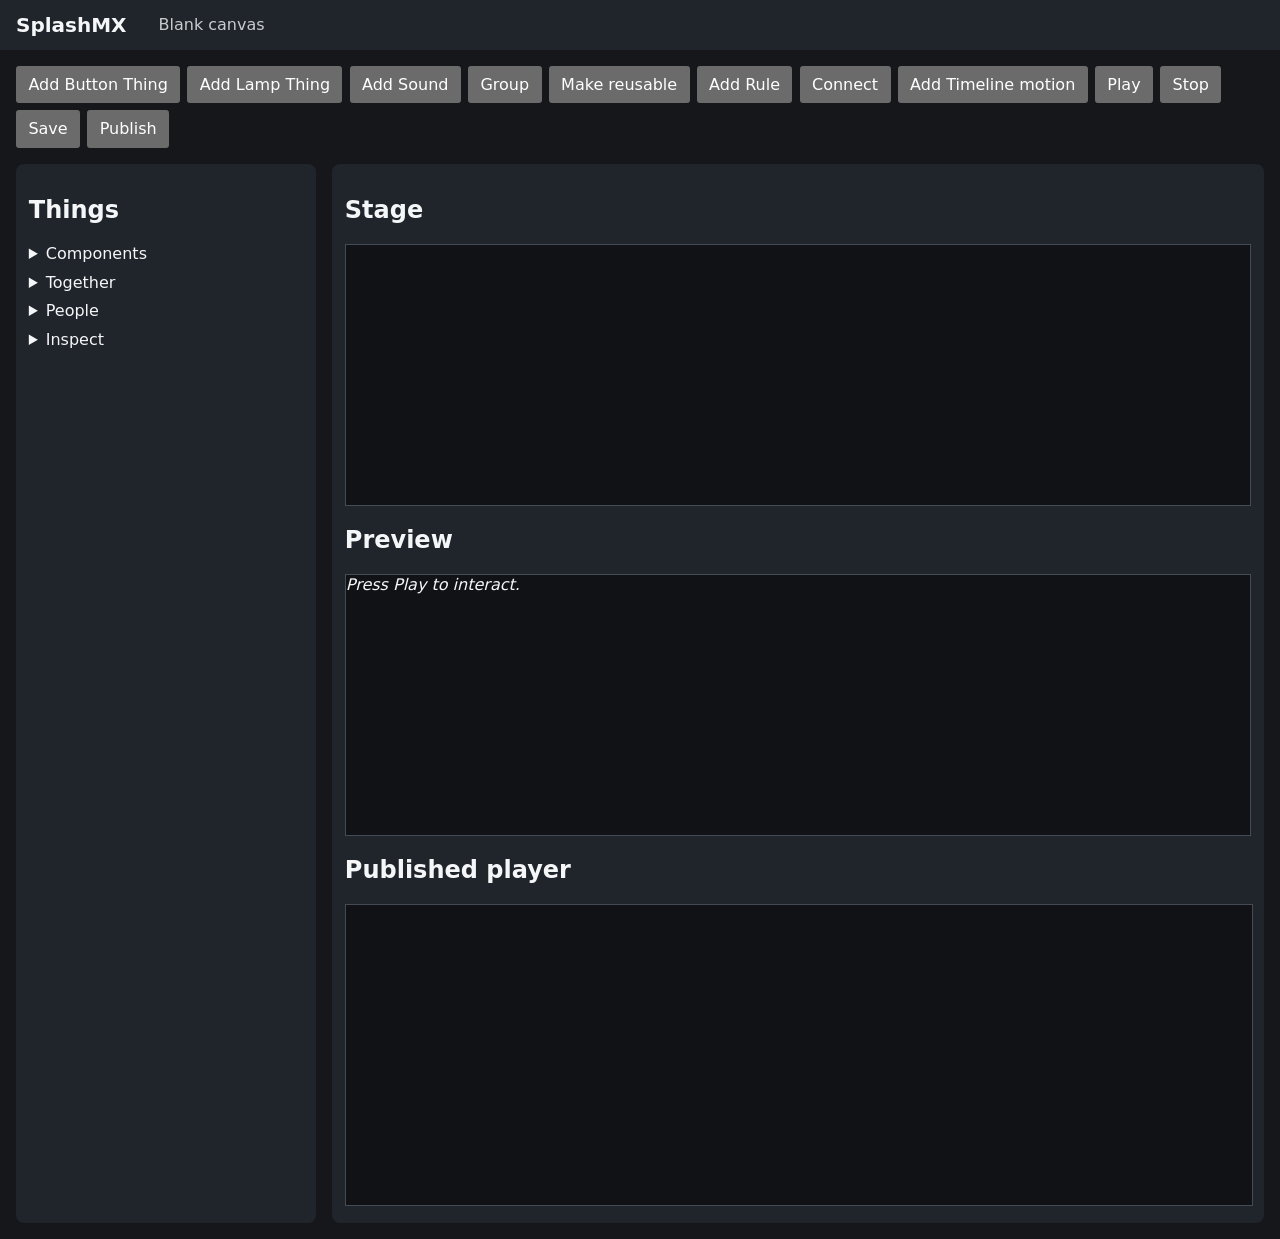
<file: experiments/smx-019-browser-vertical-slice/index.html>
<!doctype html>
<html lang="en">
<head>
  <meta charset="utf-8">
  <meta name="viewport" content="width=device-width,initial-scale=1">
  <title>SplashMX Browser Slice</title>
  <link rel="stylesheet" href="./styles.css">
</head>
<body>
  <header>
    <h1>SplashMX</h1>
    <span id="status" role="status">Blank canvas</span>
  </header>
  <main>
    <section class="toolbar" aria-label="Create and edit">
      <button data-action="add-button">Add Button Thing</button>
      <button data-action="add-lamp">Add Lamp Thing</button>
      <button data-action="add-media">Add Sound</button>
      <button data-action="group">Group</button>
      <button data-action="reuse">Make reusable</button>
      <button data-action="rule">Add Rule</button>
      <button data-action="connect">Connect</button>
      <button data-action="timeline">Add Timeline motion</button>
      <button data-action="play">Play</button>
      <button data-action="stop">Stop</button>
      <button data-action="save">Save</button>
      <button data-action="publish">Publish</button>
    </section>

    <section class="workspace">
      <aside>
        <h2>Things</h2>
        <ol id="thing-list"></ol>
        <details>
          <summary>Components</summary>
          <div id="components">No reusable parts yet.</div>
        </details>
        <details>
          <summary>Together</summary>
          <label>Play style
            <select id="together-preset">
              <option value="local">Local only</option>
              <option value="per_player">One per player</option>
              <option value="shared">Shared</option>
              <option value="authority_controlled">Authority controlled</option>
            </select>
          </label>
          <details>
            <summary>Advanced</summary>
            <label>Control <input id="network-control" readonly></label>
            <label>Authority <input id="network-authority" readonly></label>
            <label>Sharing <input id="network-replication" readonly></label>
            <label>Relevance <input id="network-relevance" readonly></label>
          </details>
        </details>
        <details>
          <summary>People</summary>
          <button data-action="presence">Show collaborator</button>
          <button data-action="conflict">Add competing edit</button>
          <div id="people"></div>
        </details>
        <details>
          <summary>Inspect</summary>
          <pre id="inspect"></pre>
        </details>
      </aside>
      <section>
        <h2>Stage</h2>
        <div id="stage" aria-label="Stage"></div>
        <h2>Preview</h2>
        <div id="preview" aria-label="Preview"><em>Press Play to interact.</em></div>
        <h2>Published player</h2>
        <iframe id="player-frame" title="Published creation player"></iframe>
      </section>
    </section>
  </main>
  <script type="module" src="./editor.mjs"></script>
</body>
</html>
</file>
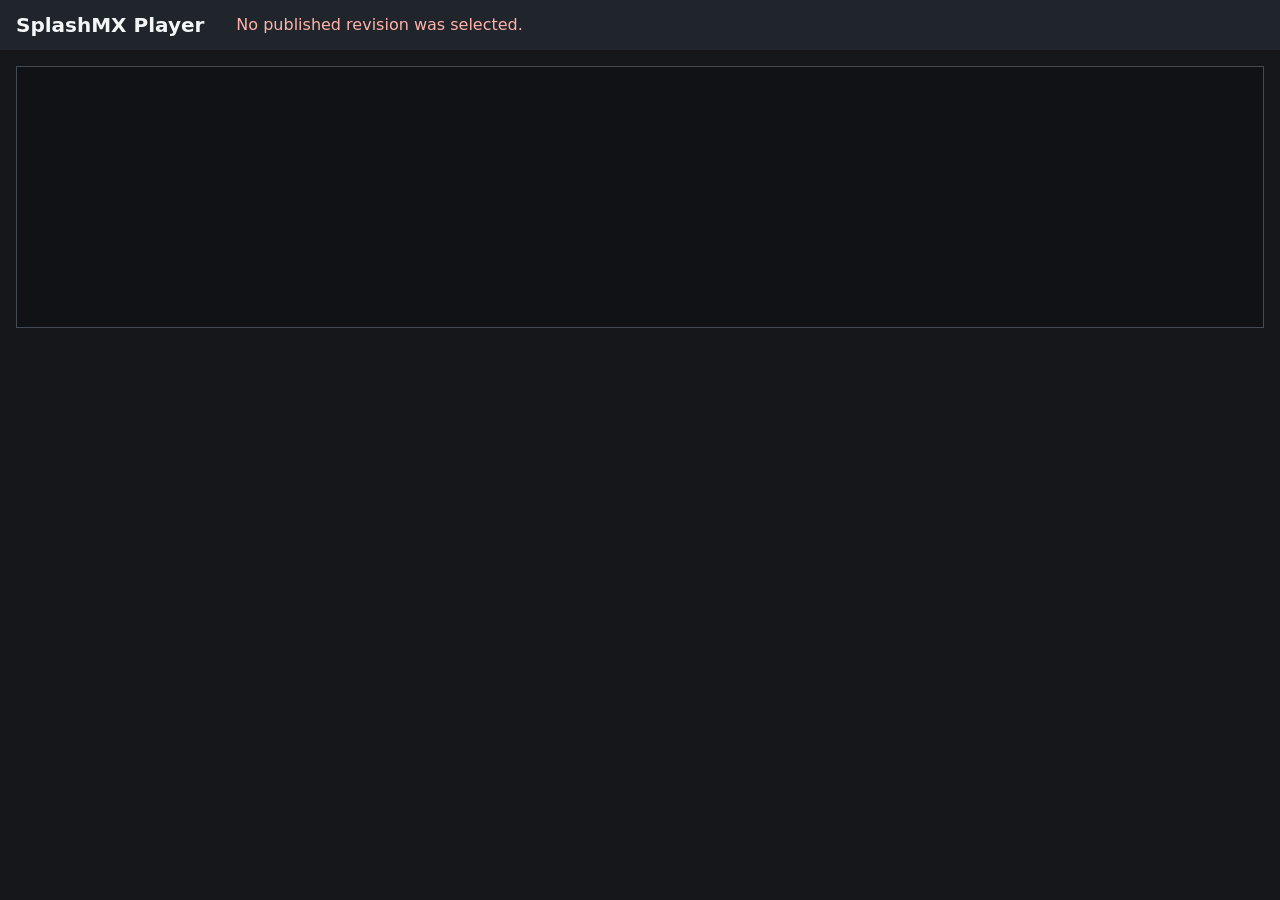
<file: experiments/smx-019-browser-vertical-slice/player.html>
<!doctype html>
<html lang="en">
<head>
  <meta charset="utf-8">
  <meta name="viewport" content="width=device-width,initial-scale=1">
  <title>SplashMX Player</title>
  <link rel="stylesheet" href="./styles.css">
</head>
<body class="player-page">
  <header><h1>SplashMX Player</h1><span id="player-status" role="status">Loading…</span></header>
  <main>
    <div id="player-stage" aria-label="Creation"></div>
    <p id="player-details"></p>
  </main>
  <script type="module" src="./player.mjs"></script>
</body>
</html>
</file>
<file: experiments/smx-019-browser-vertical-slice/styles.css>
:root { font-family: system-ui, sans-serif; color-scheme: dark; background:#15171b; color:#f4f6f8; }
body { margin:0; }
header { display:flex; align-items:center; gap:2rem; padding:.8rem 1rem; background:#20242b; }
h1 { margin:0; font-size:1.25rem; }
#status { opacity:.8; }
main { padding:1rem; }
.toolbar { display:flex; flex-wrap:wrap; gap:.45rem; margin-bottom:1rem; }
button, select, input { font:inherit; padding:.45rem .65rem; }
.workspace { display:grid; grid-template-columns:minmax(220px, 300px) 1fr; gap:1rem; }
aside, .workspace>section { background:#20242b; border-radius:.5rem; padding:.8rem; }
details { margin:.6rem 0; }
details label { display:block; margin:.4rem 0; }
#stage, #preview { position:relative; min-height:260px; background:#101216; border:1px solid #454b55; overflow:hidden; }
.thing { position:absolute; min-width:90px; min-height:44px; display:flex; align-items:center; justify-content:center; border:2px solid #8da2b9; border-radius:.4rem; color:#111; }
.thing.group { pointer-events:none; border-style:dashed; color:#ddd; background:transparent !important; min-width:360px; min-height:120px; }
.thing.lamp.on { box-shadow:0 0 22px 6px #ffdc62; }
#preview button.thing { cursor:pointer; }
#player-frame { width:100%; min-height:300px; border:1px solid #454b55; background:#101216; }
pre { overflow:auto; max-height:260px; font-size:.75rem; }
.error { color:#ffb4ab; }
.ok { color:#b8f3c5; }
@media (max-width:800px) { .workspace { grid-template-columns:1fr; } }
.player-page main { padding:1rem; }
#player-stage { position:relative; min-height:260px; background:#101216; border:1px solid #454b55; overflow:hidden; }
#player-details { font-size:.8rem; opacity:.8; }
</file>
